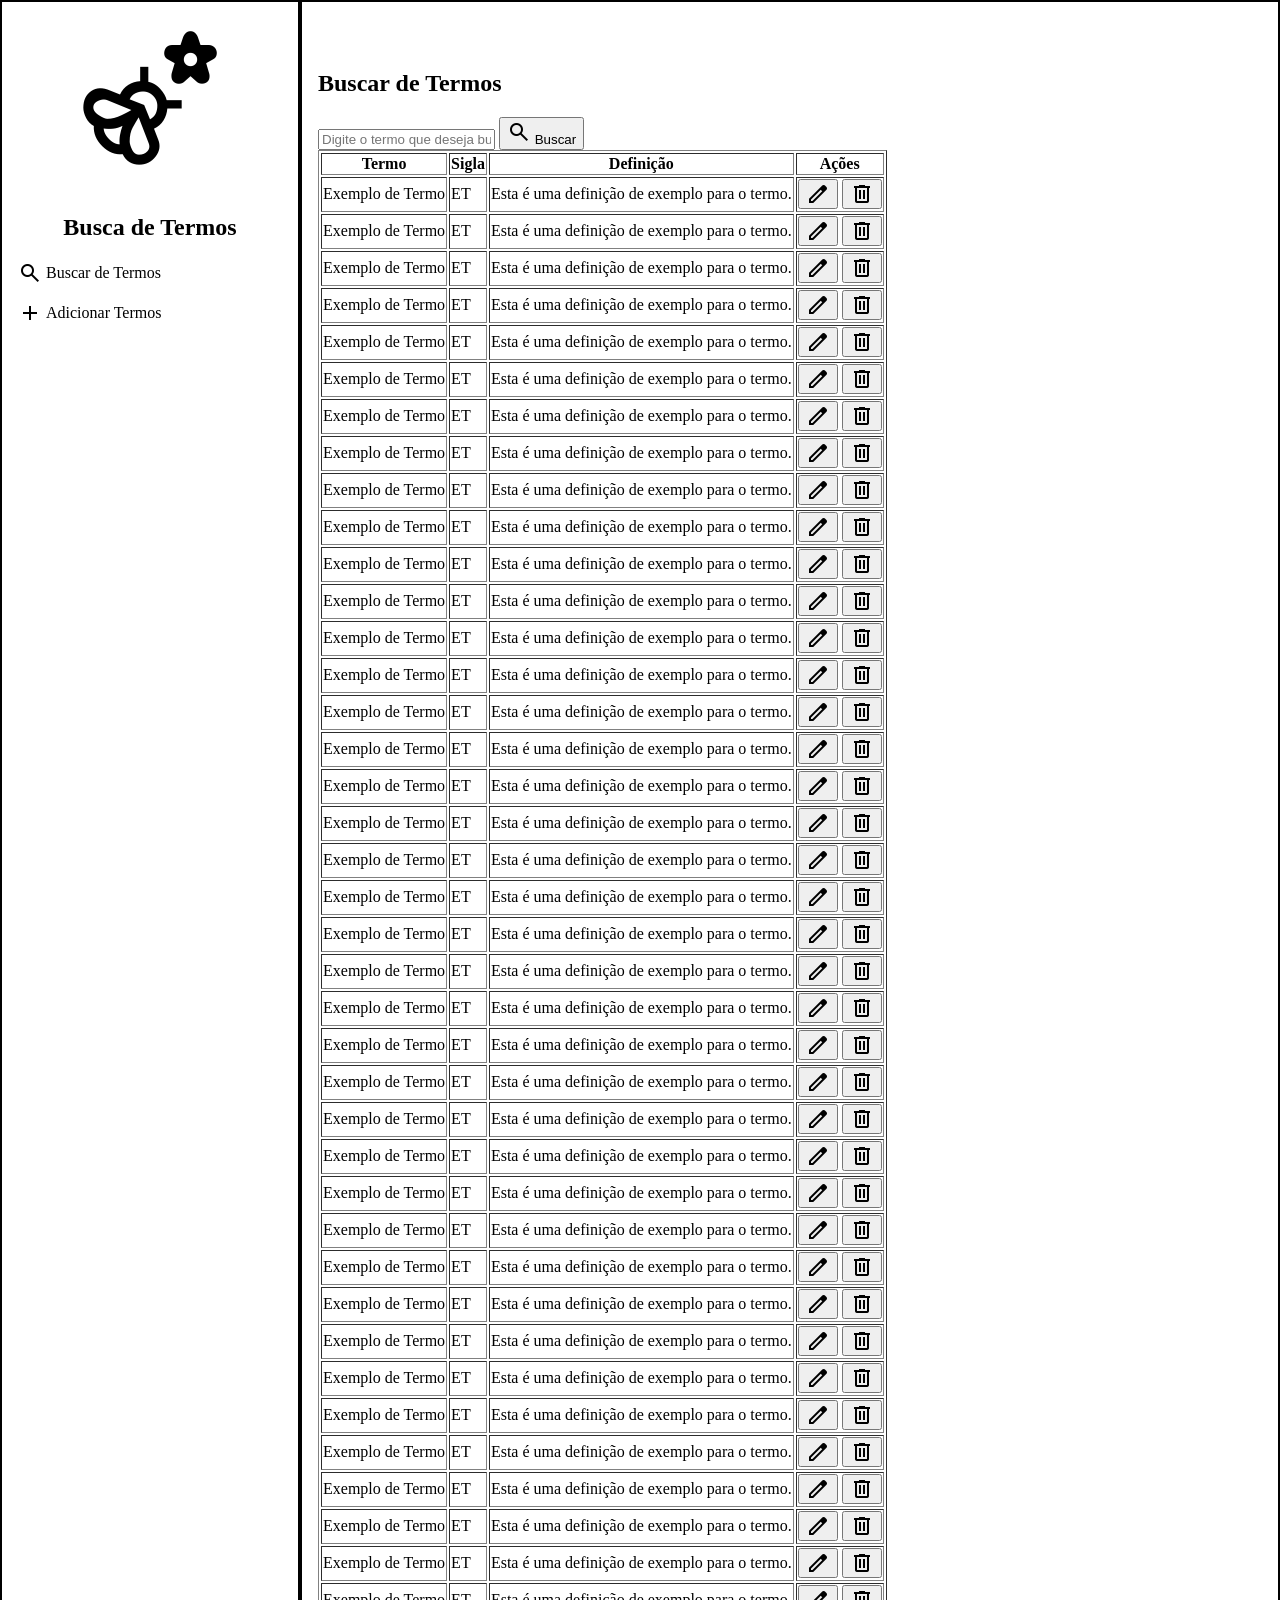
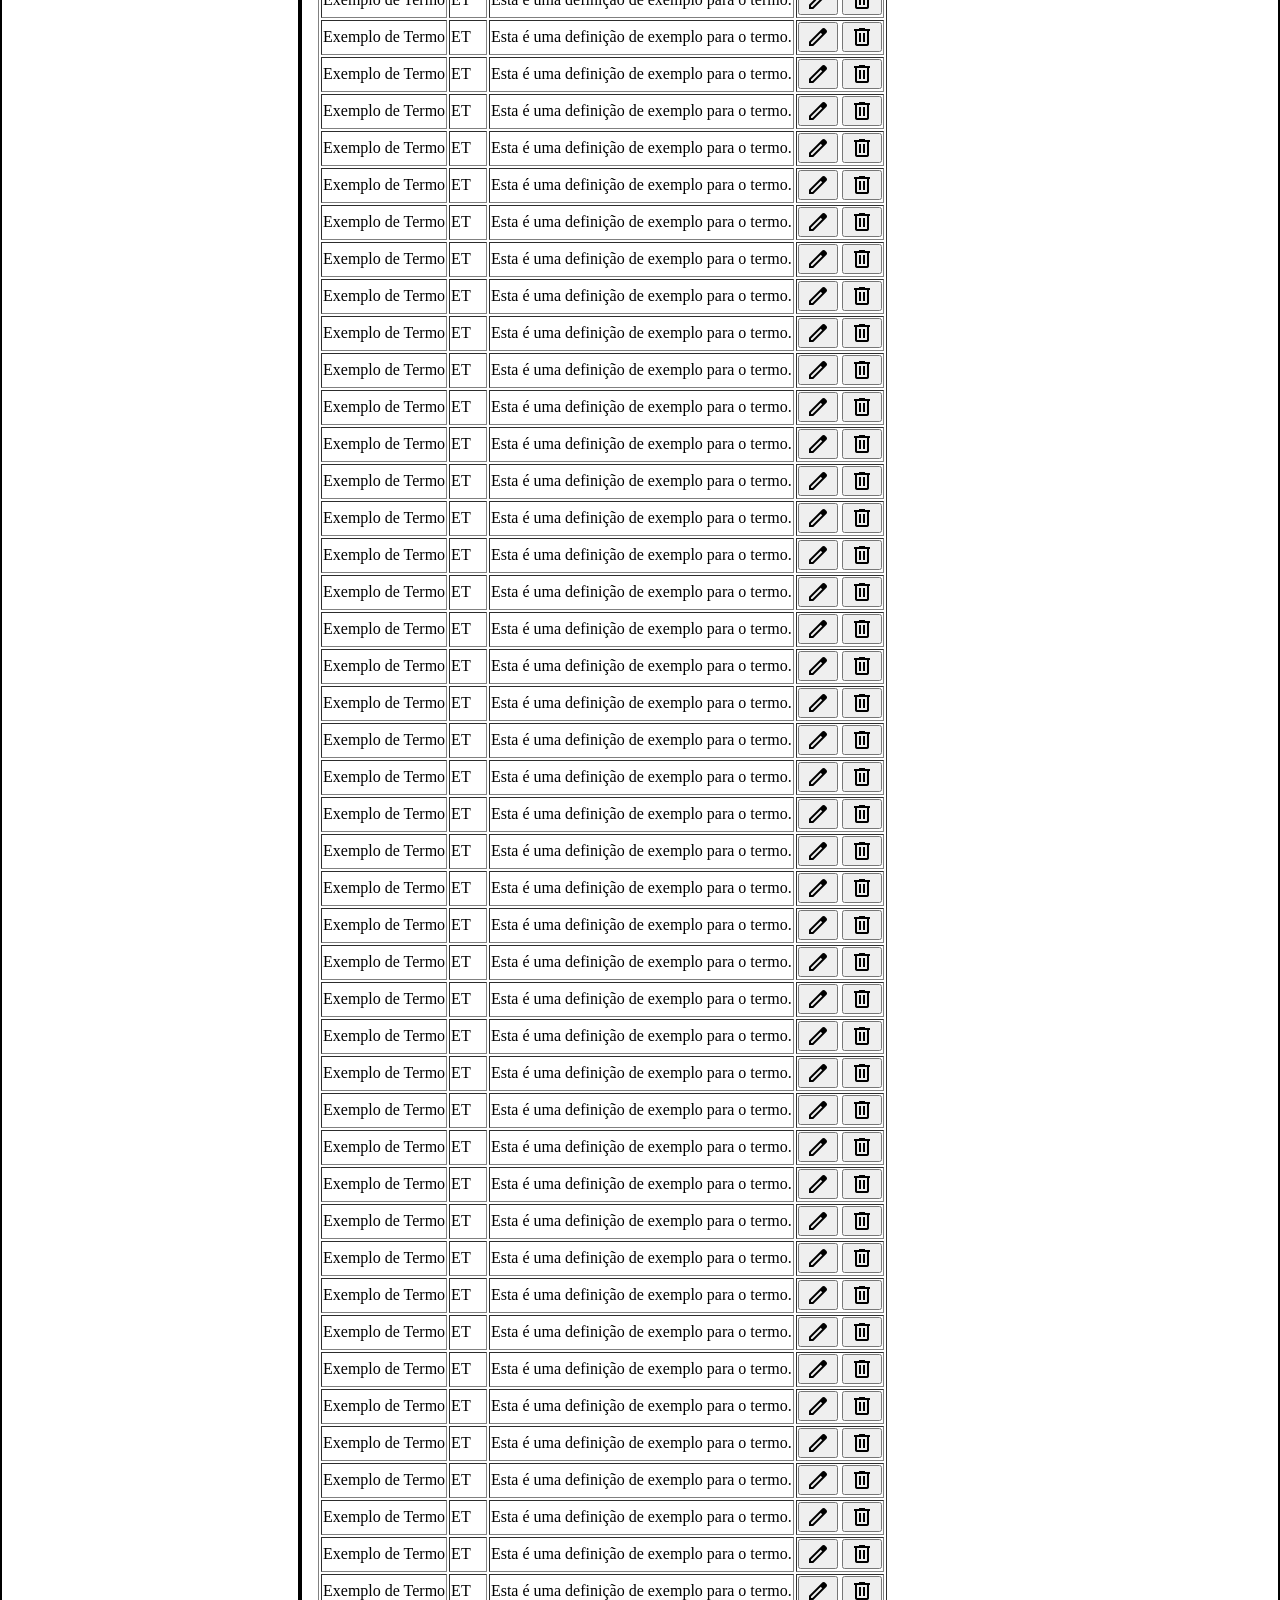
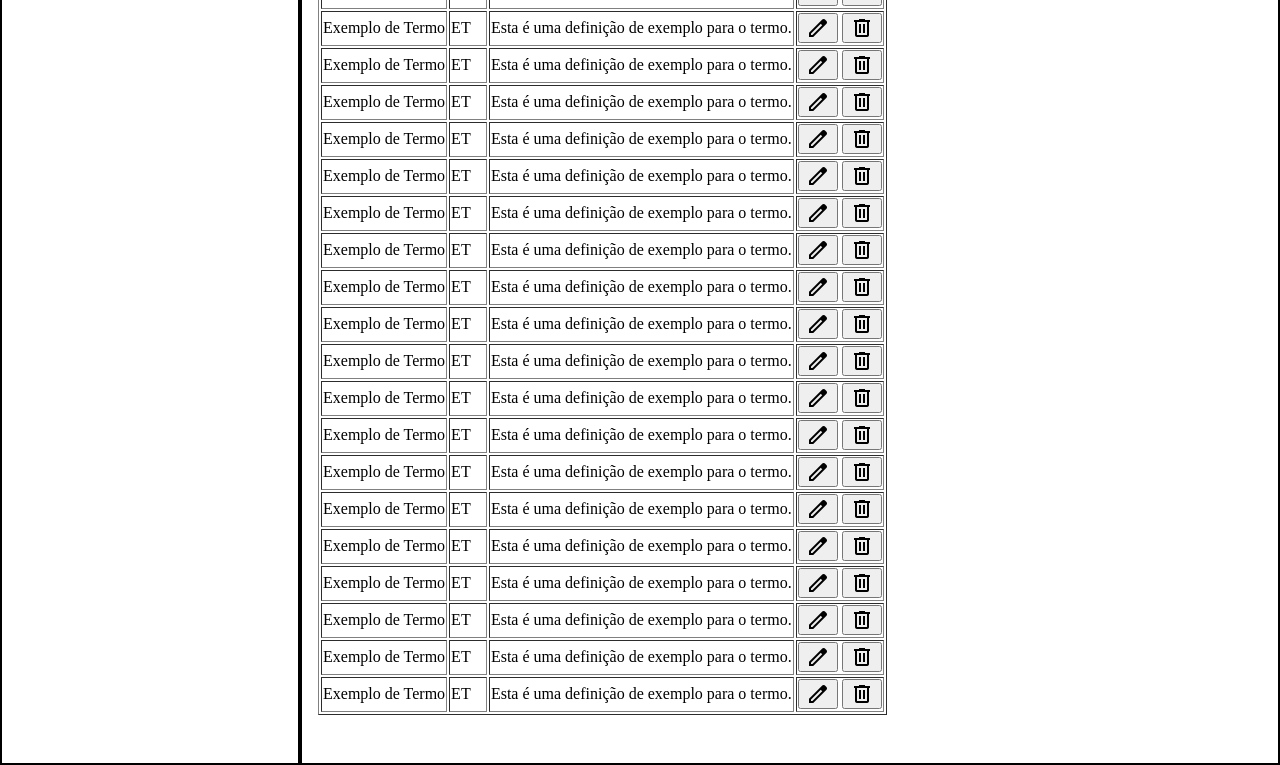
<file: Atividade De Programação - 01/index.html>
<!DOCTYPE html>
<html lang="pt-BR">
<head>
  <meta charset="UTF-8">
  <title>Busca de Termos</title>
  <link rel="stylesheet" href="https://fonts.googleapis.com/css2?family=Material+Symbols+Outlined:opsz,wght,FILL,GRAD@24,400,0,0" />
  <link rel="stylesheet" href="assets/main.css">
</head>
<body>
  <aside>
    <div class="branding">
      <span class="material-symbols-outlined">
        emoji_nature
      </span>
      <h1>Busca de Termos</h1>
    </div>
    <nav>
      <a href="#">
        <span class="material-symbols-outlined">
          search
        </span>
        <span>Buscar de Termos</span>
      </a>
      <a href="#">
        <span class="material-symbols-outlined">
          add
        </span>
        <span>Adicionar Termos</span>
      </a>
    </nav>
  </aside>
  <main>
    <h2>Buscar de Termos</h2>
    <div class="search-bar">
      <input type="text" placeholder="Digite o termo que deseja buscar...">
      <button type="submit">
        <span class="material-symbols-outlined">
          search
        </span>
        Buscar
      </button>
    </div>
    <table border="1">
      <thead>
        <tr>
          <th>Termo</th>
          <th>Sigla</th>
          <th>Definição</th>
          <th>Ações</th>
        </tr>
      </thead>
      <tbody>
        <tr>
          <td>Exemplo de Termo</td>
          <td>ET</td>
          <td>Esta é uma definição de exemplo para o termo.</td>
          <td>
            <button type="button" class="material-symbols-outlined">
              edit
            </button>
            <button type="button" class="material-symbols-outlined">
              delete
            </button>
          </td>
        </tr>
      </tbody>
    </table>

    <script>
      const el = document.querySelector('tbody tr');
      let i = 100
      while (i--)
        el.insertAdjacentHTML('afterend', el.outerHTML);
    </script>
  </main>
</body>
</html>
</file>
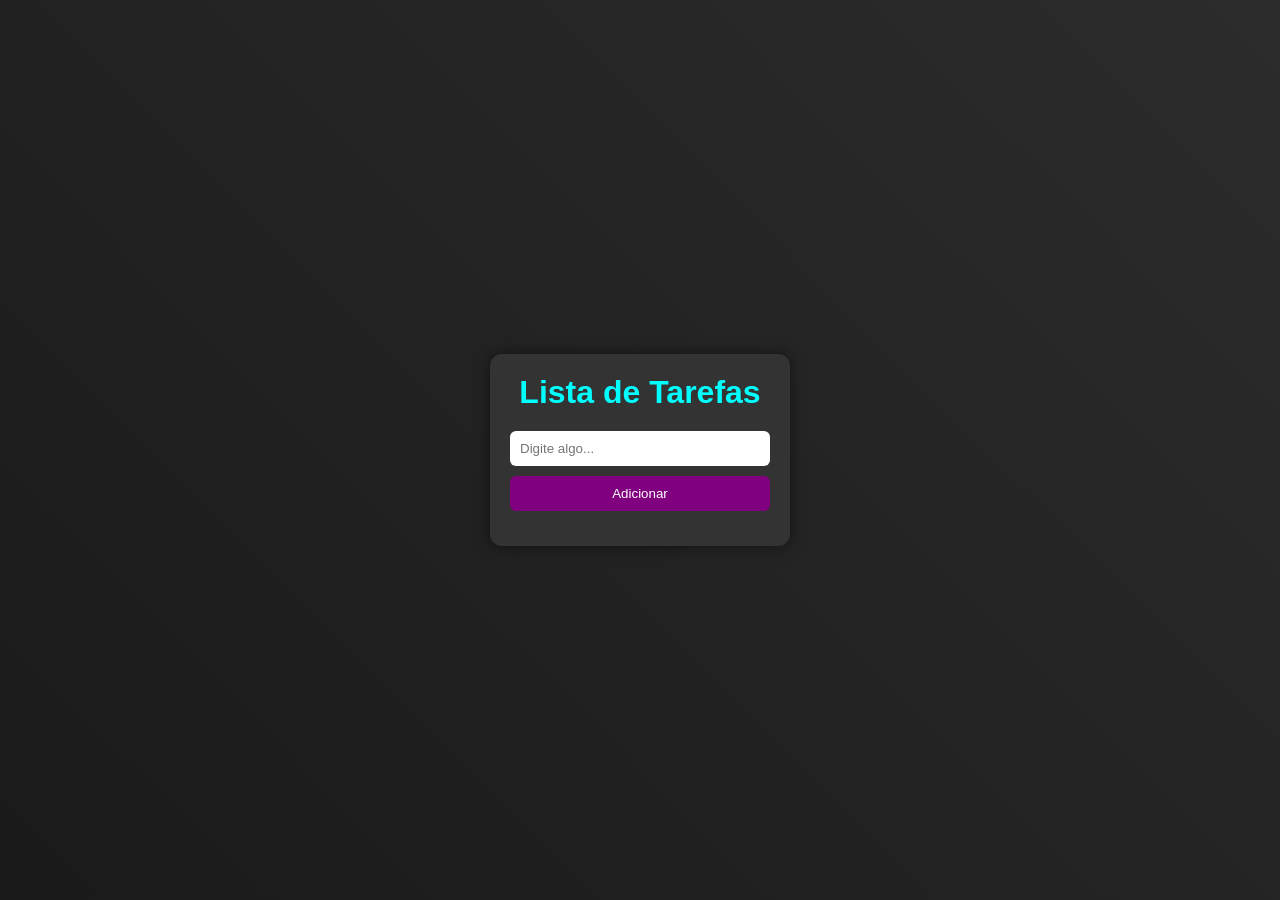
<file: leitura-api/Index.html>
<!DOCTYPE html>
<html lang="pt-BR">
<head>
  <!-- CONFIGURAÇÕES BÁSICAS -->
  <meta charset="UTF-8">
  <meta name="viewport" content="width=device-width, initial-scale=1.0">
  <title>Garatuja Avançada</title>

  <!-- CSS (ESTILO + LAYOUT) -->
  <style>
    /* RESET BÁSICO */
    * {
      margin: 0;
      padding: 0;
      box-sizing: border-box;
    }

    /* CORPO DA PÁGINA */
    body {
      font-family: Arial, sans-serif;
      background: linear-gradient(45deg, #1a1a1a, #2c2c2c);
      color: white;
      min-height: 100vh;

      /* FLEXBOX (centralização moderna) */
      display: flex;
      justify-content: center;
      align-items: center;
    }

    /* CONTAINER PRINCIPAL */
    .container {
      background: #333;
      padding: 20px;
      border-radius: 12px;
      width: 300px;
      text-align: center;

      /* sombra */
      box-shadow: 0 0 15px rgba(0,0,0,0.5);
    }

    /* TÍTULO */
    h1 {
      margin-bottom: 10px;
      color: cyan;
    }

    /* INPUT */
    input {
      width: 100%;
      padding: 10px;
      margin-top: 10px;
      border-radius: 6px;
      border: none;
      outline: none;
    }

    /* BOTÃO */
    button {
      margin-top: 10px;
      padding: 10px;
      width: 100%;
      border: none;
      border-radius: 6px;
      background: purple;
      color: white;
      cursor: pointer;
      transition: 0.3s;
    }

    button:hover {
      background: magenta;
    }

    /* LISTA */
    ul {
      list-style: none;
      margin-top: 15px;
      text-align: left;
    }

    li {
      background: #444;
      margin-top: 5px;
      padding: 8px;
      border-radius: 5px;
      display: flex;
      justify-content: space-between;
    }

    /* BOTÃO DE REMOVER */
    .remove {
      background: red;
      border: none;
      color: white;
      padding: 3px 6px;
      cursor: pointer;
    }
  </style>
</head>

<body>

  <!-- HTML (ESTRUTURA) -->
  <div class="container">
    <h1>Lista de Tarefas</h1>

    <!-- INPUT -->
    <input type="text" id="entrada" placeholder="Digite algo...">

    <!-- BOTÃO -->
    <button id="botao">Adicionar</button>

    <!-- LISTA -->
    <ul id="lista"></ul>
  </div>

  <!-- TYPESCRIPT -->
  <script type="module">

    // ==============================
    // TIPAGEM (TypeScript)
    // ==============================

    // Pegando elementos do HTML
    const entrada = document.getElementById("entrada") as HTMLInputElement;
    const botao = document.getElementById("botao") as HTMLButtonElement;
    const lista = document.getElementById("lista") as HTMLUListElement;

    // Tipo de dado personalizado
    type Tarefa = {
      texto: string;
      id: number;
    };

    // Array tipado
    let tarefas: Tarefa[] = [];

    // ==============================
    // FUNÇÃO PRINCIPAL
    // ==============================

    function adicionarTarefa(): void {
      const valor = entrada.value.trim();

      if (valor === "") return;

      const novaTarefa: Tarefa = {
        texto: valor,
        id: Date.now()
      };

      tarefas.push(novaTarefa);
      renderizar();

      entrada.value = "";
    }

    // ==============================
    // RENDERIZAÇÃO (DOM)
    // ==============================

    function renderizar(): void {
      lista.innerHTML = "";

      tarefas.forEach((tarefa) => {
        const li = document.createElement("li");

        li.innerText = tarefa.texto;

        const btn = document.createElement("button");
        btn.innerText = "X";
        btn.classList.add("remove");

        // EVENTO
        btn.addEventListener("click", () => {
          removerTarefa(tarefa.id);
        });

        li.appendChild(btn);
        lista.appendChild(li);
      });
    }

    // ==============================
    // REMOÇÃO
    // ==============================

    function removerTarefa(id: number): void {
      tarefas = tarefas.filter(t => t.id !== id);
      renderizar();
    }

    // ==============================
    // EVENTOS
    // ==============================

    botao.addEventListener("click", adicionarTarefa);

    entrada.addEventListener("keypress", (e: KeyboardEvent) => {
      if (e.key === "Enter") {
        adicionarTarefa();
      }
    });

  </script>

</body>
</html>
</file>
<file: Atividade De Programação - 01/assets/main.css>
* {
  box-sizing: border-box;
}

html, 
body {
  margin: 0;
  padding: 0;
  min-height: 100svh;
}

body {
  display: grid;
  grid-template-columns: 300px 1fr;
}

aside {
  padding: 1rem;

  .branding {
    display: flex;
    flex-direction: column;
    align-items: center;
    gap: 1rem;
  }

  .branding span {
    font-size: 10rem;
  }

  nav {
    display: flex;
    flex-direction: column;
    gap: 1rem;
  }

  nav span {
    vertical-align: middle;
  }

  nav a {
    text-decoration: none;
    color: black;
    transition: .2s;
    
    &:hover {
      color: gray;
    }
  }
}

main {
  padding: 3rem 1rem;
}

body > * {
  border: 2px solid black;
}
</file>
